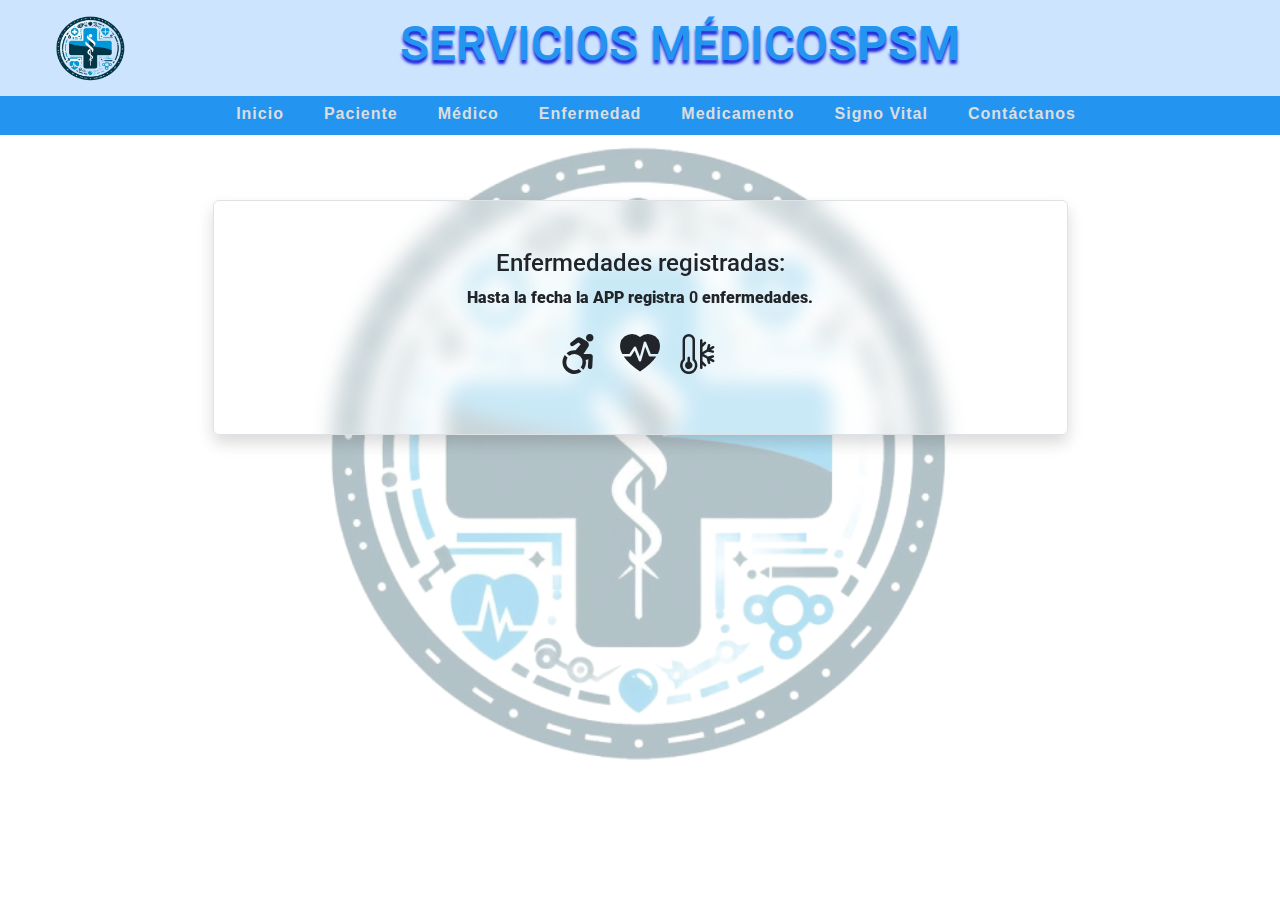
<file: src/views/dashboards/dashBoardEnfermedad.html>
<!DOCTYPE html>
<html lang="en">
<head>
    <meta charset="UTF-8">
    <meta name="viewport" content="width=device-width, initial-scale=1.0">
    <title>Enfermedades registradas</title>
    <link href="https://cdn.jsdelivr.net/npm/bootstrap@5.3.3/dist/css/bootstrap.min.css" rel="stylesheet" integrity="sha384-QWTKZyjpPEjISv5WaRU9OFeRpok6YctnYmDr5pNlyT2bRjXh0JMhjY6hW+ALEwIH" crossorigin="anonymous">
    <link rel="stylesheet" href="https://cdn.jsdelivr.net/npm/bootstrap-icons@1.11.3/font/bootstrap-icons.min.css">
    <link rel="stylesheet" href="../../../assets/styles/Estilos Dashboards/dashBoardEnfermedad.css">
    <link rel="shortcut icon" href="../../../assets/img/logoPagina.png" type="image/x-icon">
    <link href="https://fonts.googleapis.com/css2?family=Roboto:wght@400;500;700&display=swap" rel="stylesheet">
</head>
<body>

    <header>
        <nav class="navbar navbar-expand-lg menu navbar-dark fixed-top">
            <div class="prueba ms-5">
                <img src="../../../assets/img/logoPagina.png" alt="logo" width="85" height="80">
                    <button class="navbar-toggler" type="button" data-bs-toggle="collapse" data-bs-target="#navbarSupportedContent" aria-controls="navbarSupportedContent" aria-expanded="false" aria-label="Toggle navigation">
                        <span class="navbar-toggler-icon"></span>
                    </button>
            </div>
            <div id="contenedorTituloMenu">
                <h3 class="tituloMenu">Servicios Médicos<b>PSM<b></h3>
            </div>
        </nav>
        
        <nav id="seccionesNavbar">
            <!--AQUÍ VAN LOS ITEMS DE LA BARRA DE NAVEGACIÓN-->
            <div>
                <ul>
                    <li>
                        <a href="../../../index.html">Inicio</a>
                    </li> 

                    <li>
                        <a  class="uno" href="../../views/paciente.html">Paciente</a>
                    </li>

                    <li>
                        <a  class="dos" href="../../views/medico.html">Médico</a>
                    </li>

                    <li>
                        <a  class="tres" href="../../views/enfermedad.html">Enfermedad</a>
                    </li>

                    <li>
                        <a  class="cuatro" href="../../views/medicamento.html">Medicamento</a>
                    </li>

                    <li>
                        <a  href="../../views/signovital.html">Signo Vital</a>
                    </li> 

                    <li>
                        <a href="../../views/contacto.html">Contáctanos</a>
                    </li> 
                </ul>
            </div>
        </nav>
    </header>

    <main class="contenedor-main">
            <img src="../../../assets/img/logoPagina.png" alt="logo" class="img-fluid position-absolute top-50 start-50 translate-middle" style="width: 60%; opacity: 0.3; z-index: -1;">
        <section class="container my-5">
            <div class="row justify-content-center">
                <div class="col-12 col-md-9 border rounded p-5 shadow text-center" style="backdrop-filter: blur(10px); background: rgba(255, 255, 255, 0.3);">
                    <h4>Enfermedades registradas: </h4>
                    <p>Hasta la fecha la APP registra <span class="fw-bold contador" >0</span> enfermedades.</p>
                    <i class="bi bi-person-wheelchair fs-1"></i>
                    <i class="bi bi-heart-pulse-fill fs-1 mx-3"></i>
                    <i class="bi bi-thermometer-snow fs-1"></i>
                </div>
            </div>
        </section>
        <section class="container">
            <div class="row row-cols-1 row-cols-md-3 g-5" id="fila">

            </div>
        </section>
    </main>

    <script src="../../controllersDashBoards/controladorDashBoardEnfermedad.js" type="module"></script>
    <script src="https://cdn.jsdelivr.net/npm/bootstrap@5.3.3/dist/js/bootstrap.bundle.min.js" integrity="sha384-YvpcrYf0tY3lHB60NNkmXc5s9fDVZLESaAA55NDzOxhy9GkcIdslK1eN7N6jIeHz" crossorigin="anonymous"></script>

</body>
</html>
</file>
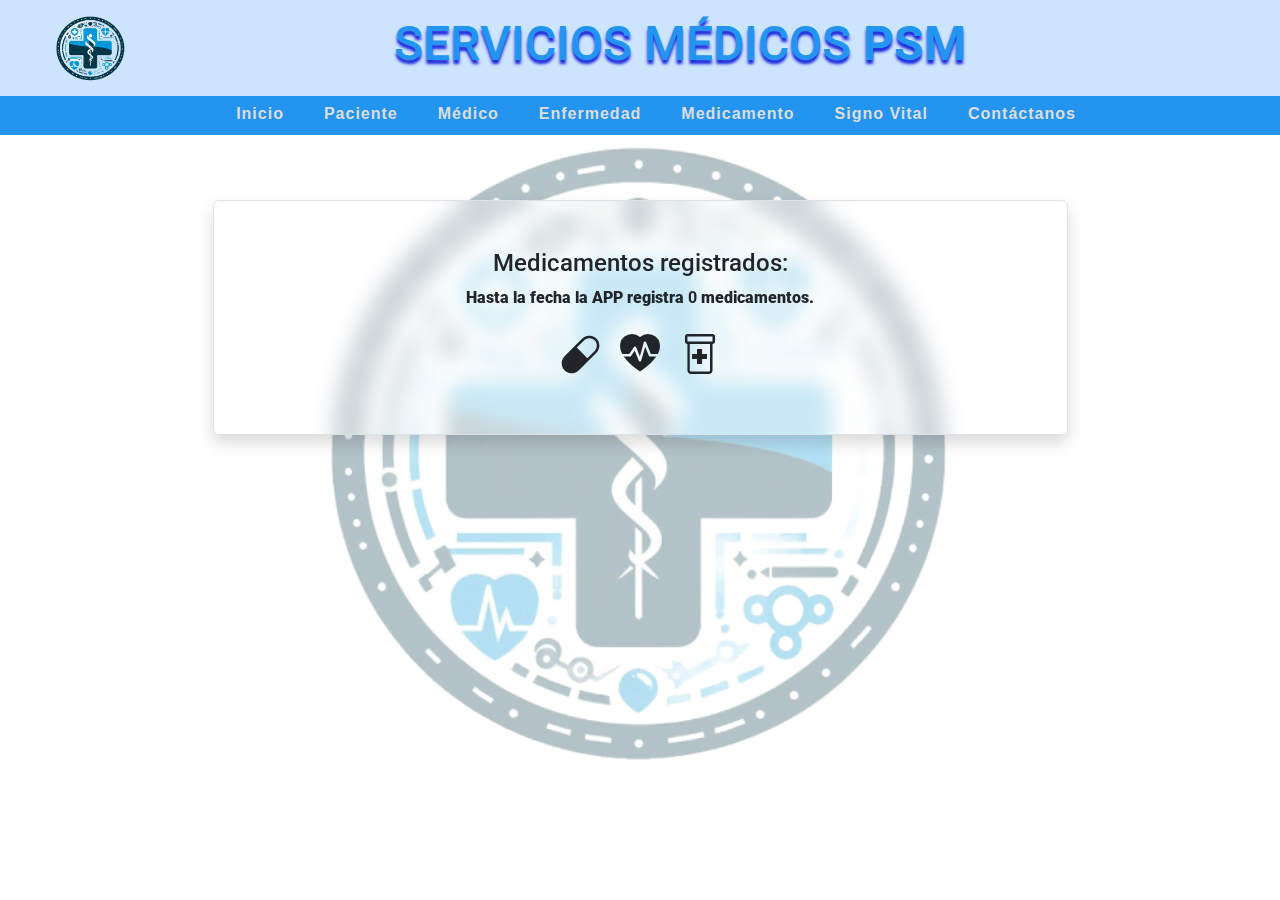
<file: src/views/dashboards/dashBoardMedicamento.html>
<!DOCTYPE html>
<html lang="en">
<head>
    <meta charset="UTF-8">
    <meta name="viewport" content="width=device-width, initial-scale=1.0">
    <title>Medicamentos registrados</title>
    <link href="https://cdn.jsdelivr.net/npm/bootstrap@5.3.3/dist/css/bootstrap.min.css" rel="stylesheet" integrity="sha384-QWTKZyjpPEjISv5WaRU9OFeRpok6YctnYmDr5pNlyT2bRjXh0JMhjY6hW+ALEwIH" crossorigin="anonymous">
    <link rel="stylesheet" href="https://cdn.jsdelivr.net/npm/bootstrap-icons@1.11.3/font/bootstrap-icons.min.css">
    <link rel="stylesheet" href="../../../assets/styles/Estilos Dashboards/dashBoardMedicamento.css">
    <link rel="shortcut icon" href="../../../assets/img/logoPagina.png" type="image/x-icon">
    <link href="https://fonts.googleapis.com/css2?family=Roboto:wght@400;500;700&display=swap" rel="stylesheet">
</head>
<body>
    
    
    
    <header>
        <nav class="navbar navbar-expand-lg menu navbar-dark fixed-top">
            <div class="prueba ms-5">
                <img src="../../../assets/img/logoPagina.png" alt="logo" width="85" height="80">
                    <button class="navbar-toggler" type="button" data-bs-toggle="collapse" data-bs-target="#navbarSupportedContent" aria-controls="navbarSupportedContent" aria-expanded="false" aria-label="Toggle navigation">
                        <span class="navbar-toggler-icon"></span>
                    </button>
            </div>
            <div id="contenedorTituloMenu">
                <h3 class="tituloMenu">Servicios Médicos <b>PSM<b></h3>
            </div>
        </nav>
        
        <nav id="seccionesNavbar">
            <!--AQUÍ VAN LOS ITEMS DE LA BARRA DE NAVEGACIÓN-->
            <div>
                <ul>
                    <li>
                        <a href="../../../index.html">Inicio</a>
                    </li> 

                    <li>
                        <a  class="uno" href="../../views/paciente.html">Paciente</a>
                    </li>

                    <li>
                        <a  class="dos" href="../../views/medico.html">Médico</a>
                    </li>

                    <li>
                        <a  class="tres" href="../../views/enfermedad.html">Enfermedad</a>
                    </li>

                    <li>
                        <a  class="cuatro" href="../../views/medicamento.html">Medicamento</a>
                    </li>

                    <li>
                        <a href="../../views/signovital.html">Signo Vital</a>
                    </li> 

                    <li>
                        <a href="../../views/contacto.html">Contáctanos</a>
                    </li> 
                </ul>
            </div>
        </nav>
    </header>

    <main class="contenedor-main">
        <!-- Cambié la línea de abajo (Quité el div en el que estaba la imagen, y saqué la imagen al principio del main) -->
        <img src="../../../assets/img/logoPagina.png" alt="logo" class="img-fluid position-absolute top-50 start-50 translate-middle" style="width: 60%; opacity: 0.3; z-index: -1;">  
        <section class="container my-5">
            <!-- Añadí los estilos para centrar el contenido -->
            <div class="row justify-content-center">
                <!-- Añadí los estilos para el efecto glass -->
                <div class="col-12 col-md-9 border rounded p-5 shadow text-center" style="backdrop-filter: blur(10px); background: rgba(255, 255, 255, 0.3);">
                    <h4>Medicamentos registrados: </h4>
                    <p>Hasta la fecha la APP registra <span class="fw-bold contador">0</span> medicamentos.</p>
                    <i class="bi bi-capsule fs-1"></i>
                    <i class="bi bi-heart-pulse-fill fs-1 mx-3"></i>
                    <i class="bi bi-prescription2 fs-1"></i>
                </div>
            </div>
        </section>
        <section class="container">
            <div class="row row-cols-1 row-cols-md-3 g-5" id="fila">

            </div>
        </section>
    </main>

    <script src="../../controllersDashBoards/controladorDashBoardMedicamento.js" type="module"></script>
    <script src="https://cdn.jsdelivr.net/npm/bootstrap@5.3.3/dist/js/bootstrap.bundle.min.js" integrity="sha384-YvpcrYf0tY3lHB60NNkmXc5s9fDVZLESaAA55NDzOxhy9GkcIdslK1eN7N6jIeHz" crossorigin="anonymous"></script>
</body>
</html>
</file>
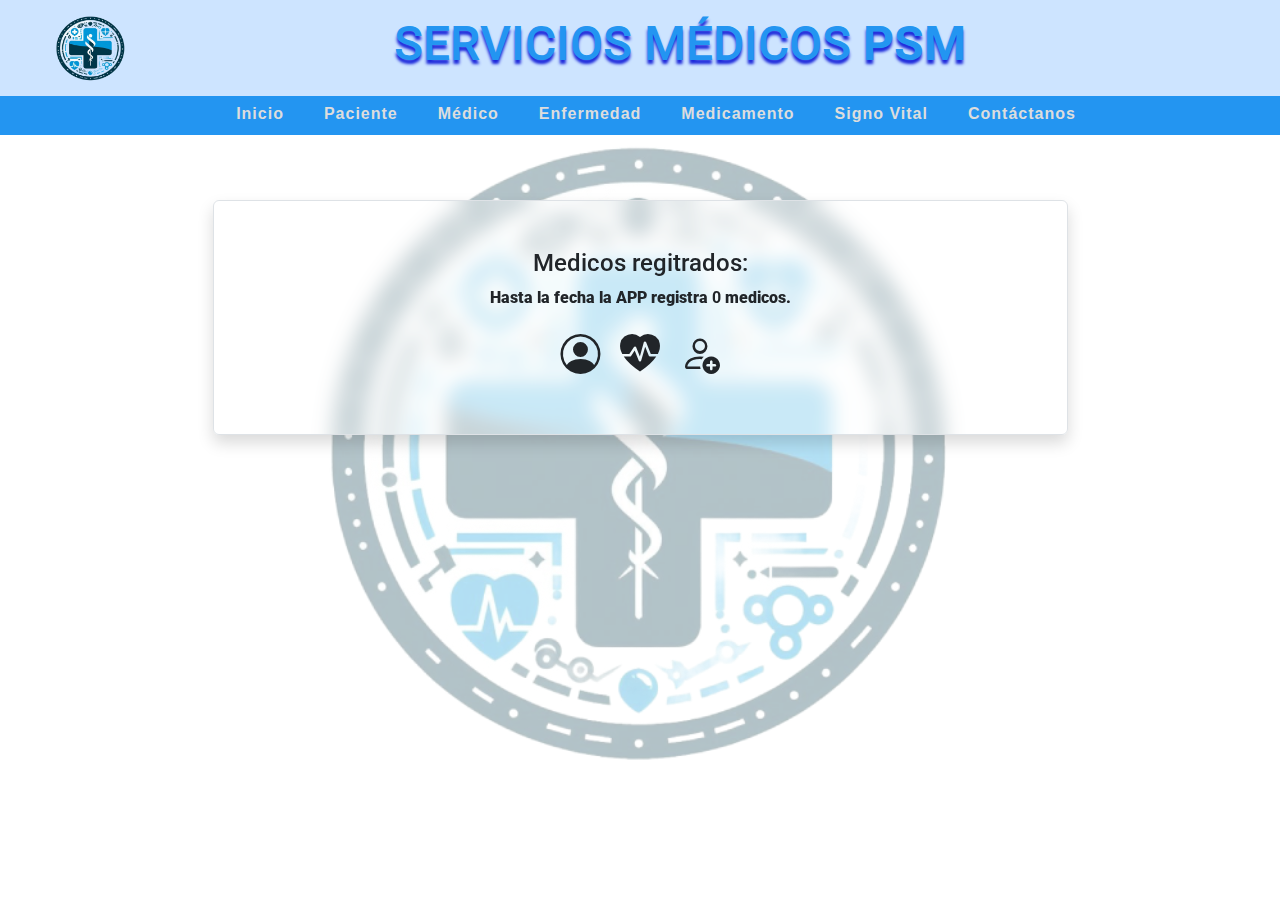
<file: src/views/dashboards/dashBoardMedico.html>
<!DOCTYPE html>
<html lang="en">
<head>
    <meta charset="UTF-8">
    <meta name="viewport" content="width=device-width, initial-scale=1.0">
    <title>Medicos regitrados</title>
    <link href="https://cdn.jsdelivr.net/npm/bootstrap@5.3.3/dist/css/bootstrap.min.css" rel="stylesheet" integrity="sha384-QWTKZyjpPEjISv5WaRU9OFeRpok6YctnYmDr5pNlyT2bRjXh0JMhjY6hW+ALEwIH" crossorigin="anonymous">
    <link rel="stylesheet" href="https://cdn.jsdelivr.net/npm/bootstrap-icons@1.11.3/font/bootstrap-icons.min.css">
    <link rel="stylesheet" href="../../../assets/styles/Estilos Dashboards/dashBoardMedico.css">
    <link rel="shortcut icon" href="../../../assets/img/logoPagina.png" type="image/x-icon">
    <link href="https://fonts.googleapis.com/css2?family=Roboto:wght@400;500;700&display=swap" rel="stylesheet">
</head>
<body>
    
    
    <header>
        <nav class="navbar navbar-expand-lg menu navbar-dark fixed-top">
            <div class="prueba ms-5">
                <img src="../../../assets/img/logoPagina.png" alt="logo" width="85" height="80">
                    <button class="navbar-toggler" type="button" data-bs-toggle="collapse" data-bs-target="#navbarSupportedContent" aria-controls="navbarSupportedContent" aria-expanded="false" aria-label="Toggle navigation">
                        <span class="navbar-toggler-icon"></span>
                    </button>
            </div>
            <div id="contenedorTituloMenu">
                <h3 class="tituloMenu">Servicios Médicos <b>PSM<b></h3>
            </div>
        </nav>
        
        <nav id="seccionesNavbar">
            <!--AQUÍ VAN LOS ITEMS DE LA BARRA DE NAVEGACIÓN-->
            <div>
                <ul>
                    <li>
                        <a href="../../../index.html">Inicio</a>
                    </li> 

                    <li>
                        <a  class="uno" href="../../views/paciente.html">Paciente</a>
                    </li>

                    <li>
                        <a  class="dos" href="../../views/medico.html">Médico</a>
                    </li>

                    <li>
                        <a  class="tres" href="../../views/enfermedad.html">Enfermedad</a>
                    </li>

                    <li>
                        <a  class="cuatro" href="../../views/medicamento.html">Medicamento</a>
                    </li>

                    <li>
                        <a href="../../views/signovital.html">Signo Vital</a>
                    </li> 

                    <li>
                        <a href="../../views/contacto.html">Contáctanos</a>
                    </li> 
                </ul>
            </div>
        </nav>
    </header>

    <main class="contenedor-main">
        <img src="../../../assets/img/logoPagina.png" alt="logo" class="img-fluid position-absolute top-50 start-50 translate-middle" style="width: 60%; opacity: 0.3; z-index: -1;">
        <section class="container my-5">
            <div class="row justify-content-center">
                <div class="col-12 col-md-9 border rounded p-5 shadow text-center" style="backdrop-filter: blur(10px); background: rgba(255, 255, 255, 0.3);">
                    <h4>Medicos regitrados: </h4>
                    <p>Hasta la fecha la APP registra <span class="fw-bold contador">0</span> medicos.</p>
                    <i class="bi bi-person-circle fs-1"></i>
                    <i class="bi bi-heart-pulse-fill fs-1 mx-3"></i>
                    <i class="bi bi-person-add fs-1"></i>
                </div>
                
            </div>
        </section>
        <section class="container">
            <div class="row row-cols-1 row-cols-md-3 g-5" id="fila">

            </div>
        </section>
    </main>


    <script src="https://cdn.jsdelivr.net/npm/bootstrap@5.3.3/dist/js/bootstrap.bundle.min.js" integrity="sha384-YvpcrYf0tY3lHB60NNkmXc5s9fDVZLESaAA55NDzOxhy9GkcIdslK1eN7N6jIeHz" crossorigin="anonymous"></script>
    <script src="../../controllersDashBoards/controladorDashBoardMedico.js" type="module"></script>
</body>
</html>
</file>
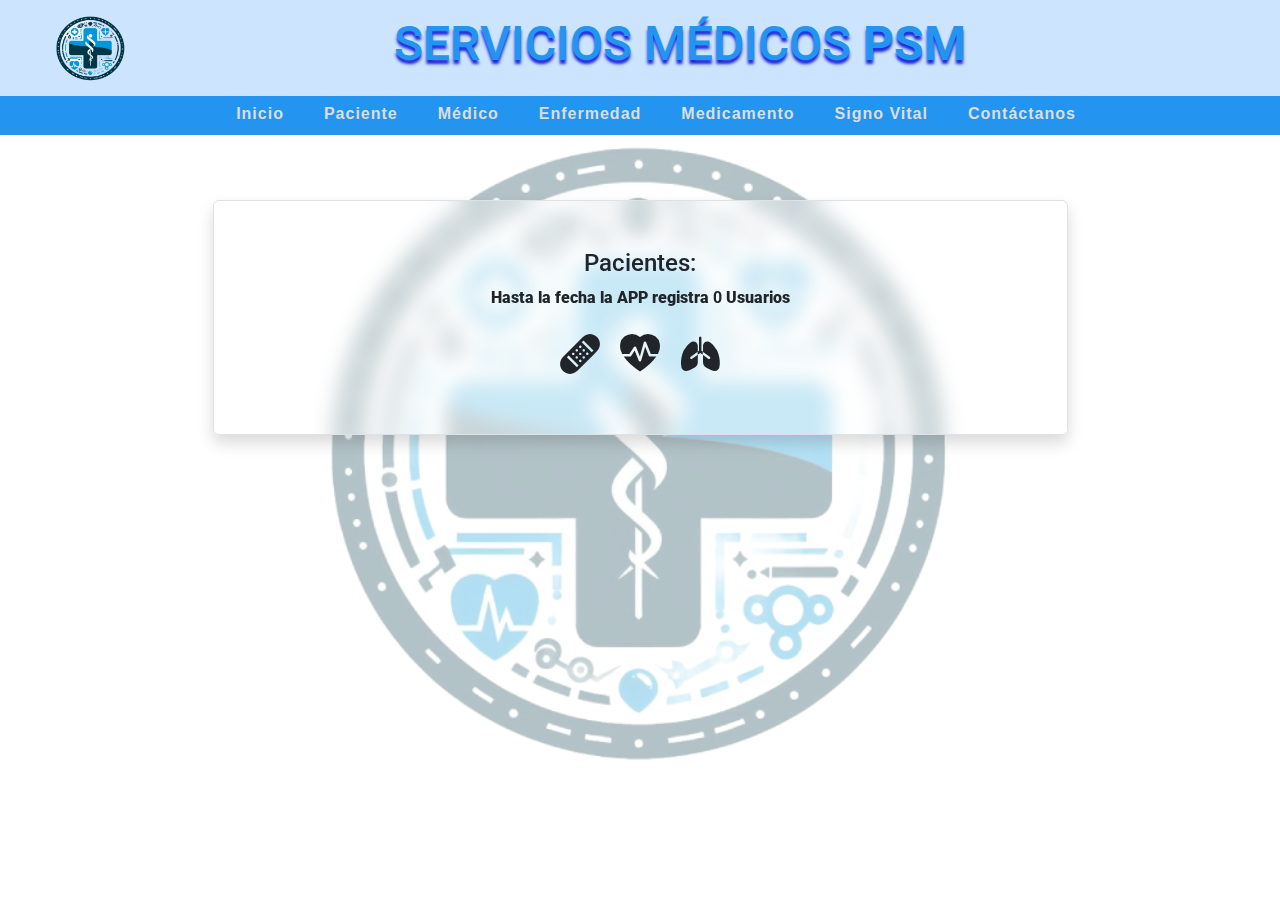
<file: src/views/dashboards/dashBoardPaciente.html>
<!DOCTYPE html>
<html lang="en">
<head>
    <meta charset="UTF-8">
    <meta name="viewport" content="width=device-width, initial-scale=1.0">
    <link href="https://cdn.jsdelivr.net/npm/bootstrap@5.3.3/dist/css/bootstrap.min.css" rel="stylesheet" integrity="sha384-QWTKZyjpPEjISv5WaRU9OFeRpok6YctnYmDr5pNlyT2bRjXh0JMhjY6hW+ALEwIH" crossorigin="anonymous">
    <link rel="stylesheet" href="https://cdn.jsdelivr.net/npm/bootstrap-icons@1.11.3/font/bootstrap-icons.min.css">
    <link rel="stylesheet" href="../../../assets/styles/Estilos Dashboards/dashBoardPaciente.css">
    <link rel="shortcut icon" href="../../../assets/img/logoPagina.png" type="image/x-icon">
    <link href="https://fonts.googleapis.com/css2?family=Roboto:wght@400;500;700&display=swap" rel="stylesheet">
    <title>Pacientes</title>
</head>
<body>
    
    
    <header>
        <nav class="navbar navbar-expand-lg menu navbar-dark fixed-top">
            <div class="prueba ms-5">
                <img src="../../../assets/img/logoPagina.png" alt="logo" width="85" height="80">
                    <button class="navbar-toggler" type="button" data-bs-toggle="collapse" data-bs-target="#navbarSupportedContent" aria-controls="navbarSupportedContent" aria-expanded="false" aria-label="Toggle navigation">
                        <span class="navbar-toggler-icon"></span>
                    </button>
            </div>
            <div id="contenedorTituloMenu">
                <h3 class="tituloMenu">Servicios Médicos <b>PSM<b></h3>
            </div>
        </nav>
        
        <nav id="seccionesNavbar">
            <!--AQUÍ VAN LOS ITEMS DE LA BARRA DE NAVEGACIÓN-->
            <div>
                <ul>
                    <li>
                        <a href="../../../index.html">Inicio</a>
                    </li> 

                    <li>
                        <a  class="uno" href="../../views/paciente.html">Paciente</a>
                    </li>

                    <li>
                        <a  class="dos" href="../../views/medico.html">Médico</a>
                    </li>

                    <li>
                        <a  class="tres" href="../../views/enfermedad.html">Enfermedad</a>
                    </li>

                    <li>
                        <a  class="cuatro" href="../../views/medicamento.html">Medicamento</a>
                    </li>

                    <li>
                        <a  href="../../views/signovital.html">Signo Vital</a>
                    </li> 

                    <li>
                        <a href="../../views/contacto.html">Contáctanos</a>
                    </li> 
                </ul>
            </div>
        </nav>
    </header>

    <main class="contenedor-main">
        <img src="../../../assets/img/logoPagina.png" alt="logo" class="img-fluid position-absolute top-50 start-50 translate-middle" style="width: 60%; opacity: 0.3; z-index: -1;">
        <section class="container my-5">
            <div class="row justify-content-center">
                <div class="col-12 col-md-9 border rounded p-5 shadow text-center" style="backdrop-filter: blur(10px); background: rgba(255, 255, 255, 0.3);">
                    <h4>Pacientes:</h4>
                    <p>Hasta la fecha la APP registra <span class="fw-bold contador">0 </span> Usuarios</p>
                    <i class="bi bi-bandaid-fill fs-1"></i>
                    <i class="bi bi-heart-pulse-fill fs-1 mx-3"></i>
                    <i class="bi bi-lungs-fill fs-1"></i>
                </div>
            </div>
        </section>

        <section class="container">
            <div class="row row-cols-1 row-cols-md-3 g-5" id="fila">

            </div>
        </section>
    </main>
    <script src="../../controllersDashBoards/controladorDashboardPaciente.js"  type="module"></script>
</body>
</html>
</file>
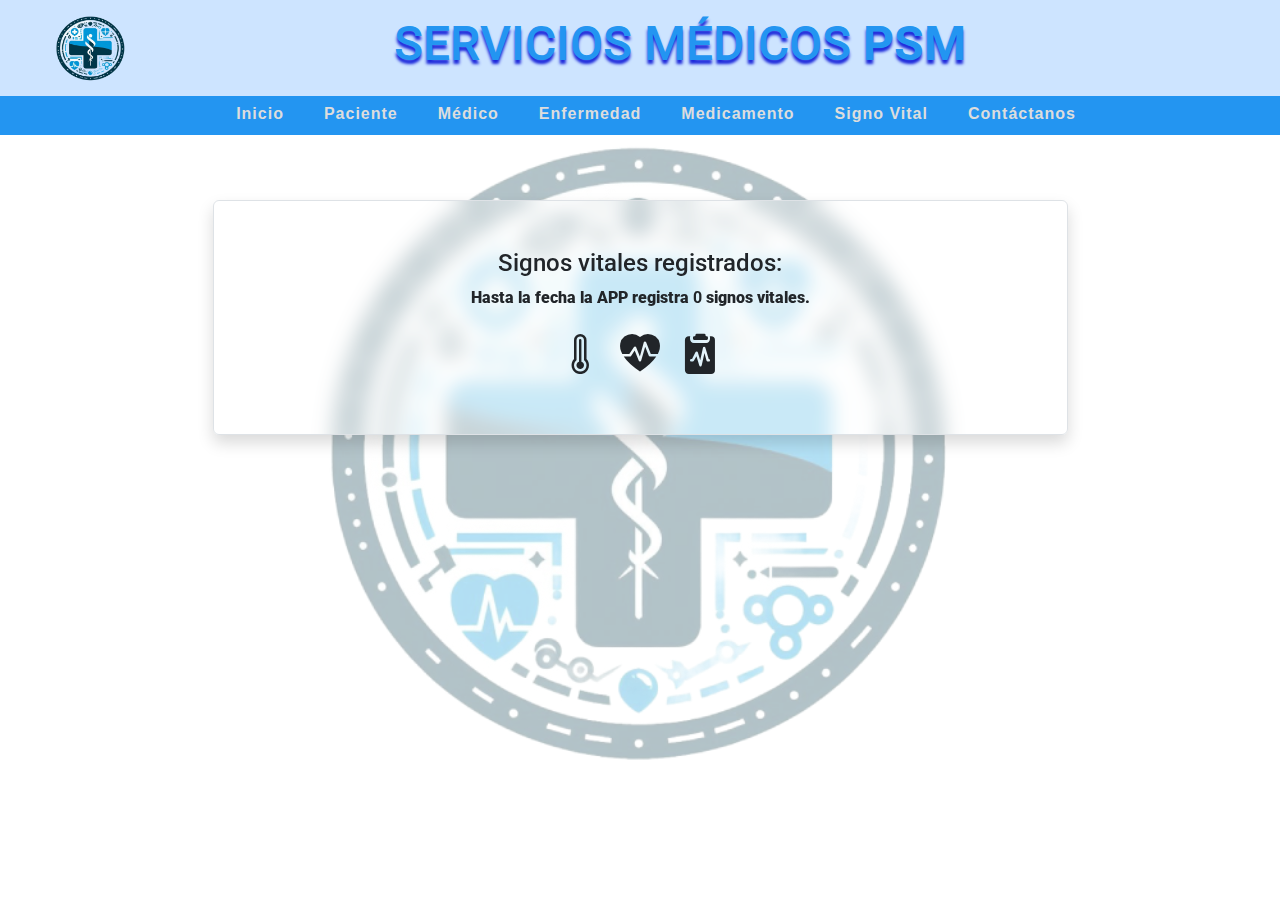
<file: src/views/dashboards/dashBoardSignoVital.html>
<!DOCTYPE html>
<html lang="en">
<head>
    <meta charset="UTF-8">
    <meta name="viewport" content="width=device-width, initial-scale=1.0">
    <title>Signos vitales registrados</title>
    <link href="https://cdn.jsdelivr.net/npm/bootstrap@5.3.3/dist/css/bootstrap.min.css" rel="stylesheet" integrity="sha384-QWTKZyjpPEjISv5WaRU9OFeRpok6YctnYmDr5pNlyT2bRjXh0JMhjY6hW+ALEwIH" crossorigin="anonymous">
    <link rel="stylesheet" href="https://cdn.jsdelivr.net/npm/bootstrap-icons@1.11.3/font/bootstrap-icons.min.css">
    <link rel="stylesheet" href="../../../assets/styles/Estilos Dashboards/dashBoardSignoVital.css">
    <link rel="shortcut icon" href="../../../assets/img/logoPagina.png" type="image/x-icon">
    <link href="https://fonts.googleapis.com/css2?family=Roboto:wght@400;500;700&display=swap" rel="stylesheet">
</head>
<body>

    <header>
        <nav class="navbar navbar-expand-lg menu navbar-dark fixed-top">
            <div class="prueba ms-5">
                <img src="../../../assets/img/logoPagina.png" alt="logo" width="85" height="80">
                    <button class="navbar-toggler" type="button" data-bs-toggle="collapse" data-bs-target="#navbarSupportedContent" aria-controls="navbarSupportedContent" aria-expanded="false" aria-label="Toggle navigation">
                        <span class="navbar-toggler-icon"></span>
                    </button>
            </div>
            <div id="contenedorTituloMenu">
                <h3 class="tituloMenu">Servicios Médicos <b>PSM<b></h3>
            </div>
        </nav>
        
        <nav id="seccionesNavbar">
            <!--AQUÍ VAN LOS ITEMS DE LA BARRA DE NAVEGACIÓN-->
            <div>
                <ul>
                    <li>
                        <a href="../../../index.html">Inicio</a>
                    </li> 

                    <li>
                        <a  class="uno" href="../../views/paciente.html">Paciente</a>
                    </li>

                    <li>
                        <a  class="dos" href="../../views/medico.html">Médico</a>
                    </li>

                    <li>
                        <a  class="tres" href="../../views/enfermedad.html">Enfermedad</a>
                    </li>

                    <li>
                        <a  class="cuatro" href="../../views/medicamento.html">Medicamento</a>
                    </li>

                    <li>
                        <a  href="../../views/signovital.html">Signo Vital</a>
                    </li> 

                    <li>
                        <a href="../../views/contacto.html">Contáctanos</a>
                    </li> 
                </ul>
            </div>
        </nav>
    </header>
    
    <main class="contenedor-main">
        <img src="../../../assets/img/logoPagina.png" alt="logo" class="img-fluid position-absolute top-50 start-50 translate-middle" style="width: 60%; opacity: 0.3; z-index: -1;">
        <section class="container my-5">
            <div class="row justify-content-center">
                <div class="col-12 col-md-9 border rounded p-5 shadow text-center" style="backdrop-filter: blur(10px); background: rgba(255, 255, 255, 0.3);">
                    <h4>Signos vitales registrados: </h4>
                    <p>Hasta la fecha la APP registra <span class="fw-bold contador">0</span> signos vitales.</p>
                    <i class="bi bi-thermometer-high fs-1"></i>
                    <i class="bi bi-heart-pulse-fill fs-1 mx-3"></i>
                    <i class="bi bi-clipboard2-pulse-fill fs-1"></i>
                </div>
            </div>
        </section>
        <section class="container">
            <div class="row row-cols-1 row-cols-md-3 g-5" id="fila">
            </div>
        </section>
    </main>

    <script src="https://cdn.jsdelivr.net/npm/bootstrap@5.3.3/dist/js/bootstrap.bundle.min.js" integrity="sha384-YvpcrYf0tY3lHB60NNkmXc5s9fDVZLESaAA55NDzOxhy9GkcIdslK1eN7N6jIeHz" crossorigin="anonymous"></script>
    <script src="../../controllersDashBoards/controladorDashBoardSignoVital.js" type="module"></script>
</body>
</html>
</file>
<file: assets/styles/Estilos Dashboards/dashBoardEnfermedad.css>
*{
    font-family: 'Roboto', sans-serif;
}

.menu{
    background-color: #cde4ff;
    display: flex;
    justify-content: space-between;
}



#contenedorTituloMenu{
    background-color:transparent;
    width:900px;
    display:flex;
    position: absolute;
    left:230px;
    justify-content: center;
    font-family: 'Segoe UI', Tahoma, Geneva, Verdana, sans-serif;
    font-size: 50px !important;
    text-shadow: 0 4px 3px rgb(27, 39, 219);
}

.tituloMenu{
    color:#2395f1;
    font-size: 3rem;
    text-transform: uppercase;
}


/* barra de navegación */
#seccionesNavbar div{
    height: 40px;
    width:100%;
    position: absolute;
    z-index: 2;
    background-color: red;
    margin-top: -107px;
    position: fixed;
}

#seccionesNavbar div ul{
    background-color:  #2395f1;
    height: 42px;
    display: flex;
    justify-content:center;
}

#seccionesNavbar div ul li{
    list-style: none;
}


#seccionesNavbar div ul li a{
    text-decoration: none;
    color:#DDD;
    letter-spacing: 1px;
    font-family: sans-serif;
    background-color: #2395f1;
    padding:9px 20px;
    display: flex;
    align-items: center;
    transition: background-color 1s ease-out, color 0.3s ease-out;
}

#seccionesNavbar div ul li a:hover{
    background-color: #FFF;
    color:#2395F1;
}

.contenedor-main{
    margin-top:200px;
}

.card p{
    background-color: red;
}
</file>
<file: assets/styles/Estilos Dashboards/dashBoardMedicamento.css>
*{
    font-family: 'Roboto', sans-serif;
}

.menu{
    background-color: #cde4ff;
    display: flex;
    justify-content: space-between;
}



#contenedorTituloMenu{
    background-color:transparent;
    width:900px;
    display:flex;
    position: absolute;
    left:230px;
    justify-content: center;
    font-family: 'Segoe UI', Tahoma, Geneva, Verdana, sans-serif;
    font-size: 50px !important;
    text-shadow: 0 4px 3px rgb(27, 39, 219);
}

.tituloMenu{
    color:#2395f1;
    font-size: 3rem;
    text-transform: uppercase;
}


/* barra de navegación */
#seccionesNavbar div{
    height: 40px;
    width:100%;
    position: absolute;
    z-index: 2;
    background-color: red;
    margin-top: -107px;
    position: fixed;
}

#seccionesNavbar div ul{
    background-color:  #2395f1;
    height: 42px;
    display: flex;
    justify-content:center;
}

#seccionesNavbar div ul li{
    list-style: none;
}


#seccionesNavbar div ul li a{
    text-decoration: none;
    color:#DDD;
    letter-spacing: 1px;
    font-family: sans-serif;
    background-color: #2395f1;
    padding:9px 20px;
    display: flex;
    align-items: center;
    transition: background-color 1s ease-out, color 0.3s ease-out;
}

#seccionesNavbar div ul li a:hover{
    background-color: #FFF;
    color:#2395F1;
}

.contenedor-main{
    margin-top:200px;
}
</file>
<file: assets/styles/Estilos Dashboards/dashBoardMedico.css>
*{
    font-family: 'Roboto', sans-serif;
}

.menu{
    background-color: #cde4ff;
    display: flex;
    justify-content: space-between;
}



#contenedorTituloMenu{
    background-color:transparent;
    width:900px;
    display:flex;
    position: absolute;
    left:230px;
    justify-content: center;
    font-family: 'Segoe UI', Tahoma, Geneva, Verdana, sans-serif;
    font-size: 50px !important;
    text-shadow: 0 4px 3px rgb(27, 39, 219);
}

.tituloMenu{
    color:#2395f1;
    font-size: 3rem;
    text-transform: uppercase;
}


/* barra de navegación */
#seccionesNavbar div{
    height: 40px;
    width:100%;
    position: absolute;
    z-index: 2;
    background-color: red;
    margin-top: -107px;
    position: fixed;
}

#seccionesNavbar div ul{
    background-color:  #2395f1;
    height: 42px;
    display: flex;
    justify-content:center;
}

#seccionesNavbar div ul li{
    list-style: none;
}


#seccionesNavbar div ul li a{
    text-decoration: none;
    color:#DDD;
    letter-spacing: 1px;
    font-family: sans-serif;
    background-color: #2395f1;
    padding:9px 20px;
    display: flex;
    align-items: center;
    transition: background-color 1s ease-out, color 0.3s ease-out;
}

#seccionesNavbar div ul li a:hover{
    background-color: #FFF;
    color:#2395F1;
}

.contenedor-main{
    margin-top:200px;
}
</file>
<file: assets/styles/Estilos Dashboards/dashBoardPaciente.css>
*{
    font-family: 'Roboto', sans-serif;
}

.menu{
    background-color: #cde4ff;
    display: flex;
    justify-content: space-between;
}



#contenedorTituloMenu{
    background-color:transparent;
    width:900px;
    display:flex;
    position: absolute;
    left:230px;
    justify-content: center;
    font-family: 'Segoe UI', Tahoma, Geneva, Verdana, sans-serif;
    font-size: 50px !important;
    text-shadow: 0 4px 3px rgb(27, 39, 219);
}

.tituloMenu{
    color:#2395f1;
    font-size: 3rem;
    text-transform: uppercase;
}


/* barra de navegación */
#seccionesNavbar div{
    height: 40px;
    width:100%;
    position: absolute;
    z-index: 2;
    background-color: red;
    margin-top: -107px;
    position: fixed;
}

#seccionesNavbar div ul{
    background-color:  #2395f1;
    height: 42px;
    display: flex;
    justify-content:center;
}

#seccionesNavbar div ul li{
    list-style: none;
}


#seccionesNavbar div ul li a{
    text-decoration: none;
    color:#DDD;
    letter-spacing: 1px;
    font-family: sans-serif;
    background-color: #2395f1;
    padding:9px 20px;
    display: flex;
    align-items: center;
    transition: background-color 1s ease-out, color 0.3s ease-out;
}

#seccionesNavbar div ul li a:hover{
    background-color: #FFF;
    color:#2395F1;
}

.contenedor-main{
    margin-top:200px;
}
</file>
<file: assets/styles/Estilos Dashboards/dashBoardSignoVital.css>
*{
    font-family: 'Roboto', sans-serif;
}

.menu{
    background-color: #cde4ff;
    display: flex;
    justify-content: space-between;
}



#contenedorTituloMenu{
    background-color:transparent;
    width:900px;
    display:flex;
    position: absolute;
    left:230px;
    justify-content: center;
    font-family: 'Segoe UI', Tahoma, Geneva, Verdana, sans-serif;
    font-size: 50px !important;
    text-shadow: 0 4px 3px rgb(27, 39, 219);
}

.tituloMenu{
    color:#2395f1;
    font-size: 3rem;
    text-transform: uppercase;
}


/* barra de navegación */
#seccionesNavbar div{
    height: 40px;
    width:100%;
    position: absolute;
    z-index: 2;
    background-color: red;
    margin-top: -107px;
    position: fixed;
}

#seccionesNavbar div ul{
    background-color:  #2395f1;
    height: 42px;
    display: flex;
    justify-content:center;
}

#seccionesNavbar div ul li{
    list-style: none;
}


#seccionesNavbar div ul li a{
    text-decoration: none;
    color:#DDD;
    letter-spacing: 1px;
    font-family: sans-serif;
    background-color: #2395f1;
    padding:9px 20px;
    display: flex;
    align-items: center;
    transition: background-color 1s ease-out, color 0.3s ease-out;
}

#seccionesNavbar div ul li a:hover{
    background-color: #FFF;
    color:#2395F1;
}

.contenedor-main{
    margin-top:200px;
}
</file>
